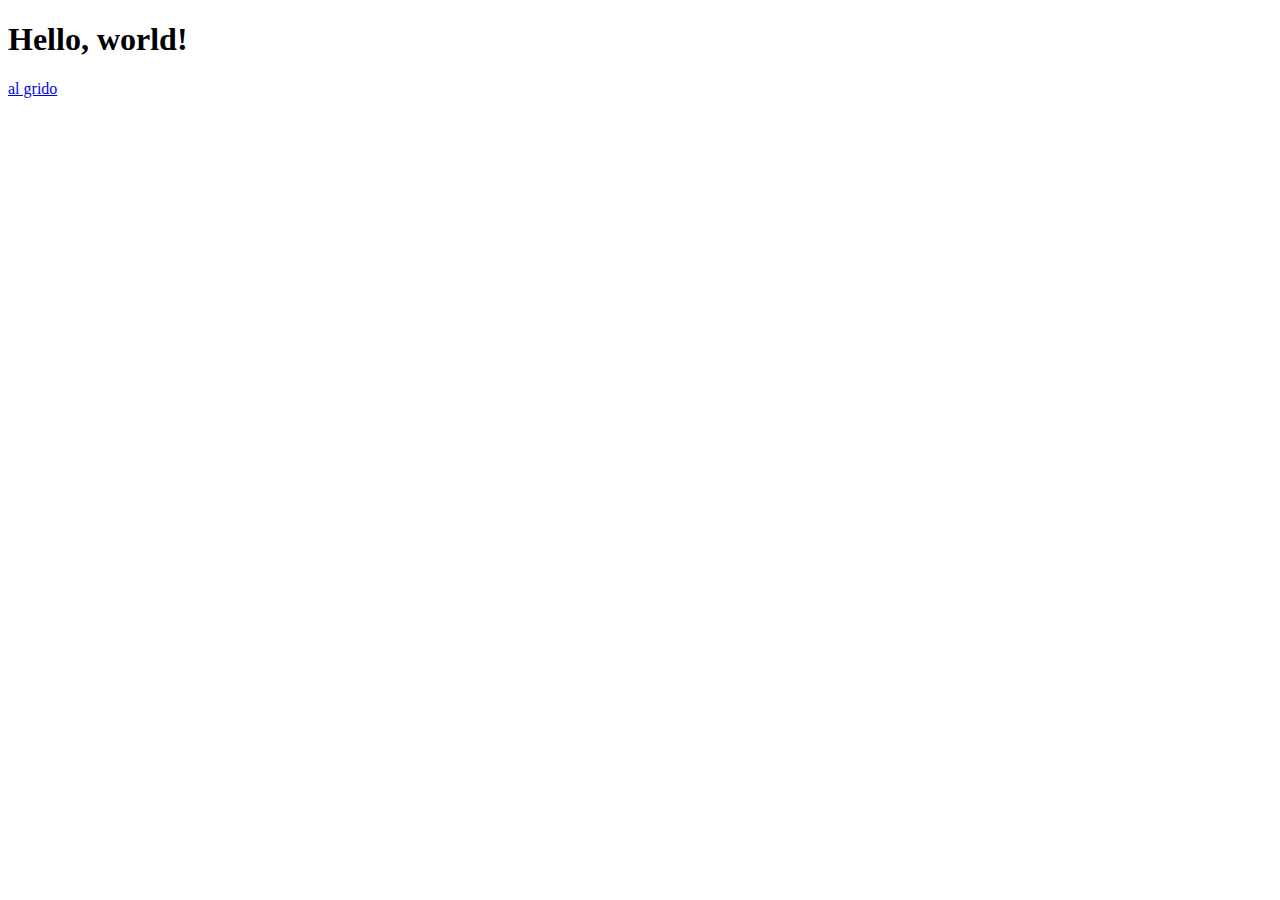
<file: index.html>
<!doctype html>
<html lang="en">

<head>
    <meta charset="utf-8">
    <meta name="viewport" content="width=device-width, initial-scale=1">
    <link rel="stylesheet" href="https://cdnjs.cloudflare.com/ajax/libs/font-awesome/6.3.0/css/all.min.css"
        integrity="sha512-SzlrxWUlpfuzQ+pcUCosxcglQRNAq/DZjVsC0lE40xsADsfeQoEypE+enwcOiGjk/bSuGGKHEyjSoQ1zVisanQ=="
        crossorigin="anonymous" referrerpolicy="no-referrer" />
    <title>Bootstrap demo</title>
    <link href="https://cdn.jsdelivr.net/npm/bootstrap@5.2.3/dist/css/bootstrap.min.css" rel="stylesheet"
        integrity="sha384-rbsA2VBKQhggwzxH7pPCaAqO46MgnOM80zW1RWuH61DGLwZJEdK2Kadq2F9CUG65" crossorigin="anonymous">
</head>

<body>
    <h1>Hello, world!</h1>
    <a href="grid.html">al grido</a>
    <script src="https://cdn.jsdelivr.net/npm/bootstrap@5.2.3/dist/js/bootstrap.bundle.min.js"
        integrity="sha384-kenU1KFdBIe4zVF0s0G1M5b4hcpxyD9F7jL+jjXkk+Q2h455rYXK/7HAuoJl+0I4"
        crossorigin="anonymous"></script>
</body>

</html>
</file>
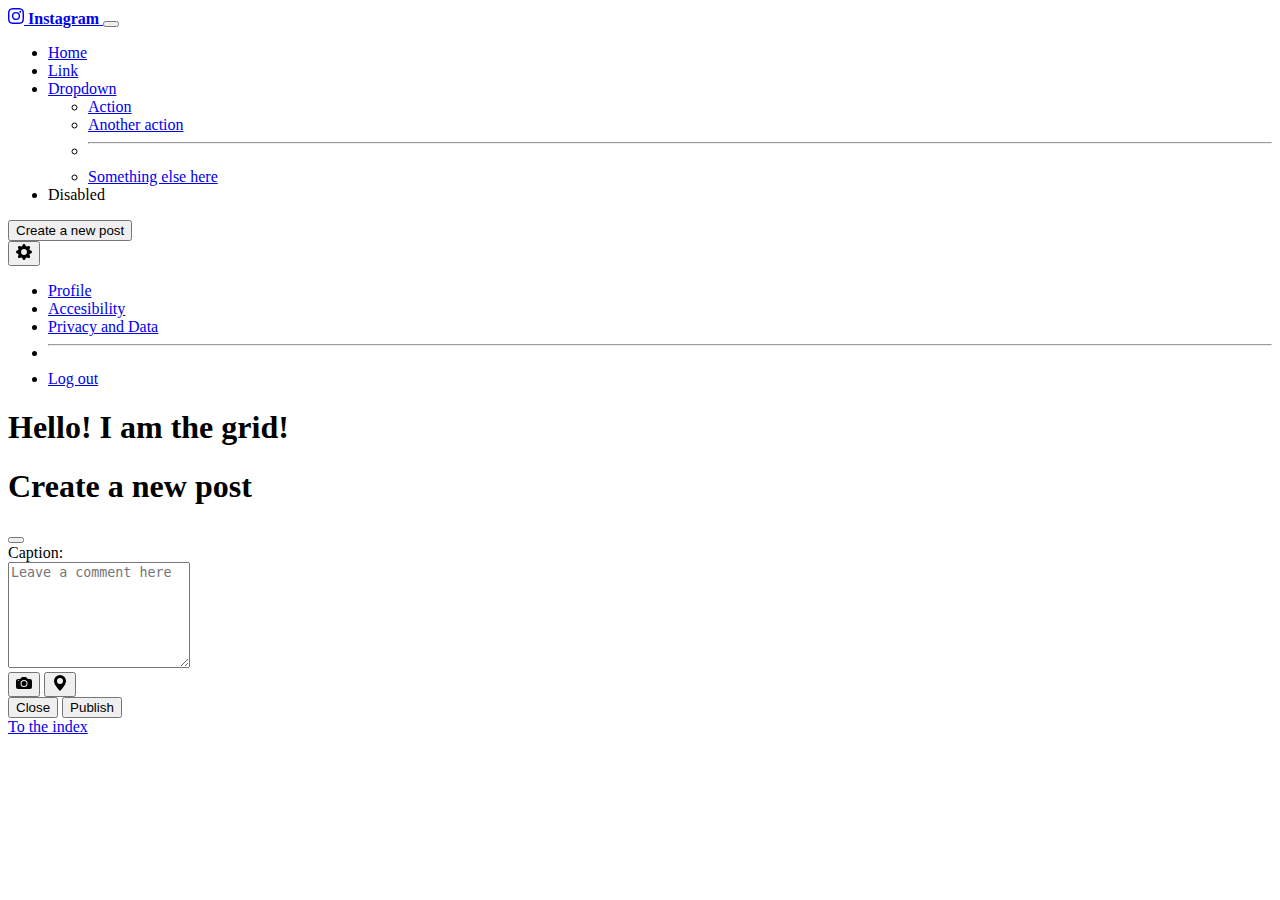
<file: grid.html>
<!doctype html>
<html lang="en">

<head>
  <meta charset="utf-8">
  <meta name="viewport" content="width=device-width, initial-scale=1">
  <link rel="stylesheet" href="https://cdnjs.cloudflare.com/ajax/libs/font-awesome/6.3.0/css/all.min.css"
    integrity="sha512-SzlrxWUlpfuzQ+pcUCosxcglQRNAq/DZjVsC0lE40xsADsfeQoEypE+enwcOiGjk/bSuGGKHEyjSoQ1zVisanQ=="
    crossorigin="anonymous" referrerpolicy="no-referrer" />
  <title>Bootstrap demo</title>
  <link href="https://cdn.jsdelivr.net/npm/bootstrap@5.2.3/dist/css/bootstrap.min.css" rel="stylesheet"
    integrity="sha384-rbsA2VBKQhggwzxH7pPCaAqO46MgnOM80zW1RWuH61DGLwZJEdK2Kadq2F9CUG65" crossorigin="anonymous">
  <link rel="stylesheet" href="styles.css">
</head>

<body>
  <nav class="navbar navbar-expand-md bg-light shadow">
    <div class="container-fluid">
      <a class="navbar-brand" href="#">
        <svg xmlns="http://www.w3.org/2000/svg" width="16" height="16" fill="currentColor" class="bi bi-instagram"
          viewBox="0 0 16 16">
          <path
            d="M8 0C5.829 0 5.556.01 4.703.048 3.85.088 3.269.222 2.76.42a3.917 3.917 0 0 0-1.417.923A3.927 3.927 0 0 0 .42 2.76C.222 3.268.087 3.85.048 4.7.01 5.555 0 5.827 0 8.001c0 2.172.01 2.444.048 3.297.04.852.174 1.433.372 1.942.205.526.478.972.923 1.417.444.445.89.719 1.416.923.51.198 1.09.333 1.942.372C5.555 15.99 5.827 16 8 16s2.444-.01 3.298-.048c.851-.04 1.434-.174 1.943-.372a3.916 3.916 0 0 0 1.416-.923c.445-.445.718-.891.923-1.417.197-.509.332-1.09.372-1.942C15.99 10.445 16 10.173 16 8s-.01-2.445-.048-3.299c-.04-.851-.175-1.433-.372-1.941a3.926 3.926 0 0 0-.923-1.417A3.911 3.911 0 0 0 13.24.42c-.51-.198-1.092-.333-1.943-.372C10.443.01 10.172 0 7.998 0h.003zm-.717 1.442h.718c2.136 0 2.389.007 3.232.046.78.035 1.204.166 1.486.275.373.145.64.319.92.599.28.28.453.546.598.92.11.281.24.705.275 1.485.039.843.047 1.096.047 3.231s-.008 2.389-.047 3.232c-.035.78-.166 1.203-.275 1.485a2.47 2.47 0 0 1-.599.919c-.28.28-.546.453-.92.598-.28.11-.704.24-1.485.276-.843.038-1.096.047-3.232.047s-2.39-.009-3.233-.047c-.78-.036-1.203-.166-1.485-.276a2.478 2.478 0 0 1-.92-.598 2.48 2.48 0 0 1-.6-.92c-.109-.281-.24-.705-.275-1.485-.038-.843-.046-1.096-.046-3.233 0-2.136.008-2.388.046-3.231.036-.78.166-1.204.276-1.486.145-.373.319-.64.599-.92.28-.28.546-.453.92-.598.282-.11.705-.24 1.485-.276.738-.034 1.024-.044 2.515-.045v.002zm4.988 1.328a.96.96 0 1 0 0 1.92.96.96 0 0 0 0-1.92zm-4.27 1.122a4.109 4.109 0 1 0 0 8.217 4.109 4.109 0 0 0 0-8.217zm0 1.441a2.667 2.667 0 1 1 0 5.334 2.667 2.667 0 0 1 0-5.334z" />
        </svg>
        <b>Instagram</b>
      </a>
      </a>
      <button class="navbar-toggler" type="button" data-bs-toggle="collapse" data-bs-target="#navbarSupportedContent"
        aria-controls="navbarSupportedContent" aria-expanded="false" aria-label="Toggle navigation">
        <span class="navbar-toggler-icon"></span>
      </button>
      <div class="collapse navbar-collapse" id="navbarSupportedContent">
        <ul class="navbar-nav me-auto mb-2 mb-lg-0">
          <li class="nav-item">
            <a class="nav-link active" aria-current="page" href="#">Home</a>
          </li>
          <li class="nav-item">
            <a class="nav-link" href="#">Link</a>
          </li>
          <li class="nav-item dropdown">
            <a class="nav-link dropdown-toggle" href="#" role="button" data-bs-toggle="dropdown" aria-expanded="false">
              Dropdown
            </a>
            <ul class="dropdown-menu">
              <li><a class="dropdown-item" href="#">Action</a></li>
              <li><a class="dropdown-item" href="#">Another action</a></li>
              <li>
                <hr class="dropdown-divider">
              </li>
              <li><a class="dropdown-item" href="#">Something else here</a></li>
            </ul>
          </li>
          <li class="nav-item">
            <a class="nav-link disabled">Disabled</a>
          </li>
        </ul>
        <form class="d-flex">

          
          <button type="button" class="btn btn-success" data-bs-toggle="modal" data-bs-target="#exampleModal">Create a
            new post</button>
          <div class="dropdown">
            <button class="btn btn-secondary dropdown-toggle" type="button" data-bs-toggle="dropdown"
              aria-expanded="false">
              <svg xmlns="http://www.w3.org/2000/svg" width="16" height="16" fill="currentColor" class="bi bi-gear-fill"
                viewBox="0 0 16 16">
                <path
                  d="M9.405 1.05c-.413-1.4-2.397-1.4-2.81 0l-.1.34a1.464 1.464 0 0 1-2.105.872l-.31-.17c-1.283-.698-2.686.705-1.987 1.987l.169.311c.446.82.023 1.841-.872 2.105l-.34.1c-1.4.413-1.4 2.397 0 2.81l.34.1a1.464 1.464 0 0 1 .872 2.105l-.17.31c-.698 1.283.705 2.686 1.987 1.987l.311-.169a1.464 1.464 0 0 1 2.105.872l.1.34c.413 1.4 2.397 1.4 2.81 0l.1-.34a1.464 1.464 0 0 1 2.105-.872l.31.17c1.283.698 2.686-.705 1.987-1.987l-.169-.311a1.464 1.464 0 0 1 .872-2.105l.34-.1c1.4-.413 1.4-2.397 0-2.81l-.34-.1a1.464 1.464 0 0 1-.872-2.105l.17-.31c.698-1.283-.705-2.686-1.987-1.987l-.311.169a1.464 1.464 0 0 1-2.105-.872l-.1-.34zM8 10.93a2.929 2.929 0 1 1 0-5.86 2.929 2.929 0 0 1 0 5.858z" />
              </svg>
            </button>
            <ul class="dropdown-menu">
              <li><a class="dropdown-item" href="#">Profile</a></li>
              <li><a class="dropdown-item" href="#">Accesibility</a></li>
              <li><a class="dropdown-item" href="#">Privacy and Data</a></li>
              <li>
                <hr class="dropdown-divider">
              </li>
              <li><a class="dropdown-item" href="#">Log out</a></li>
            </ul>
          </div>
        </form>
      </div>
    </div>
  </nav>

  

  

  <h1>Hello! I am the grid!</h1>



  <!-- Modal -->
  <div class="modal fade" id="exampleModal" tabindex="-1" aria-labelledby="exampleModalLabel" aria-hidden="true">
    <div class="modal-dialog">
        <div class="modal-content">
            <div class="modal-header">
                <h1 class="modal-title fs-5" id="exampleModalLabel">Create a new post</h1>
                <button type="button" class="btn-close" data-bs-dismiss="modal" aria-label="Close"></button>
            </div>
            <div class="modal-body">
                <div>

                    <label for="floatingTextarea">Caption:</label>
                    <div class="form-floating">
                        <textarea class="form-control" placeholder="Leave a comment here" id="floatingTextarea2"
                            style="height: 100px"></textarea>

                    </div>

                    <!-- <textarea class="form-control" id="floatingTextarea" rows="3"></textarea>
                    <label for="floatingTextarea">Add the caption of your post here</label> -->


                    <!-- <textarea class="form-control" id="floatingTextarea" rows="5"
                        placeholder="Add the caption of your post here"></textarea> -->
                </div>
            </div>
            <div class="Icons p-3">
                <button type="button" class="btn btn-light border"><svg xmlns="http://www.w3.org/2000/svg"
                        width="16" height="16" fill="currentColor" class="bi bi-camera-fill" viewBox="0 0 16 16">
                        <path d="M10.5 8.5a2.5 2.5 0 1 1-5 0 2.5 2.5 0 0 1 5 0z" />
                        <path
                            d="M2 4a2 2 0 0 0-2 2v6a2 2 0 0 0 2 2h12a2 2 0 0 0 2-2V6a2 2 0 0 0-2-2h-1.172a2 2 0 0 1-1.414-.586l-.828-.828A2 2 0 0 0 9.172 2H6.828a2 2 0 0 0-1.414.586l-.828.828A2 2 0 0 1 3.172 4H2zm.5 2a.5.5 0 1 1 0-1 .5.5 0 0 1 0 1zm9 2.5a3.5 3.5 0 1 1-7 0 3.5 3.5 0 0 1 7 0z" />
                    </svg>
                </button>
                <button type="button" class="btn btn-light border">
                    <svg xmlns="http://www.w3.org/2000/svg" width="16" height="16" fill="currentColor"
                        class="bi bi-geo-alt-fill" viewBox="0 0 16 16">
                        <path
                            d="M8 16s6-5.686 6-10A6 6 0 0 0 2 6c0 4.314 6 10 6 10zm0-7a3 3 0 1 1 0-6 3 3 0 0 1 0 6z" />
                    </svg>
                </button>
            </div>
            <div class="modal-footer">
                <button type="button" class="btn btn-secondary" data-bs-dismiss="modal">Close</button>
                <button type="button" class="btn btn-success">Publish</button>
            </div>
        </div>
    </div>
</div>

  <a href="index.html">To the index</a>
  <script src="https://cdn.jsdelivr.net/npm/bootstrap@5.2.3/dist/js/bootstrap.bundle.min.js"
    integrity="sha384-kenU1KFdBIe4zVF0s0G1M5b4hcpxyD9F7jL+jjXkk+Q2h455rYXK/7HAuoJl+0I4"
    crossorigin="anonymous"></script>
</body>

</html>
</file>
<file: styles.css>
/* .dropdown-menu dropdown-menu-end :last-child .dropdown-item {
    color: green;
} */
.text-center a {
    color: black;
}

.Post{
    width: 450px;
    height: 550px;
    margin: 0 auto;
    background-color: white;
}
.Header {
    color: black;
    display: flex;
    justify-content: space-between;
    padding: 10px;
    align-items: center;
}
.Logo1{
    display: flex;
    align-items: center;
    
}
.Logo2{
    display: block;
    justify-content: space-between;
    margin-left: 1px;
    font-weight: 600px;
}

/*.Header [class="fa-solid fa-ellipsis-vertical fa-2x"]{
    color: black;
    float: right;
    background-color: white;
    
} 
.Header p {
    background-color: white;
    width: auto;
    height: 20px;
    padding: 5px;
} */
.Imagen img{
    width: 100%;
    display: flex;
    justify-content: center;
    align-items: center;
    color: white;
}
.Iconos [class*="fa-regular"]{
    background-color: white;
}
.Iconos{
    color: black;
    background-color: white;
    padding: 5px;
}
.Reacciones{
    color: black;
    background-color: white;
    padding: 5px;
}
.Reacciones b {
    background-color: white;
}
.Comentario{
    color: black;
    background-color: white;
    padding: 5px;
}
.Iconos :nth-child(4){
    float: right;
}
.col-md-4 img {
    width: 100%;
    height: 350px;
    object-fit: cover;
}
</file>
